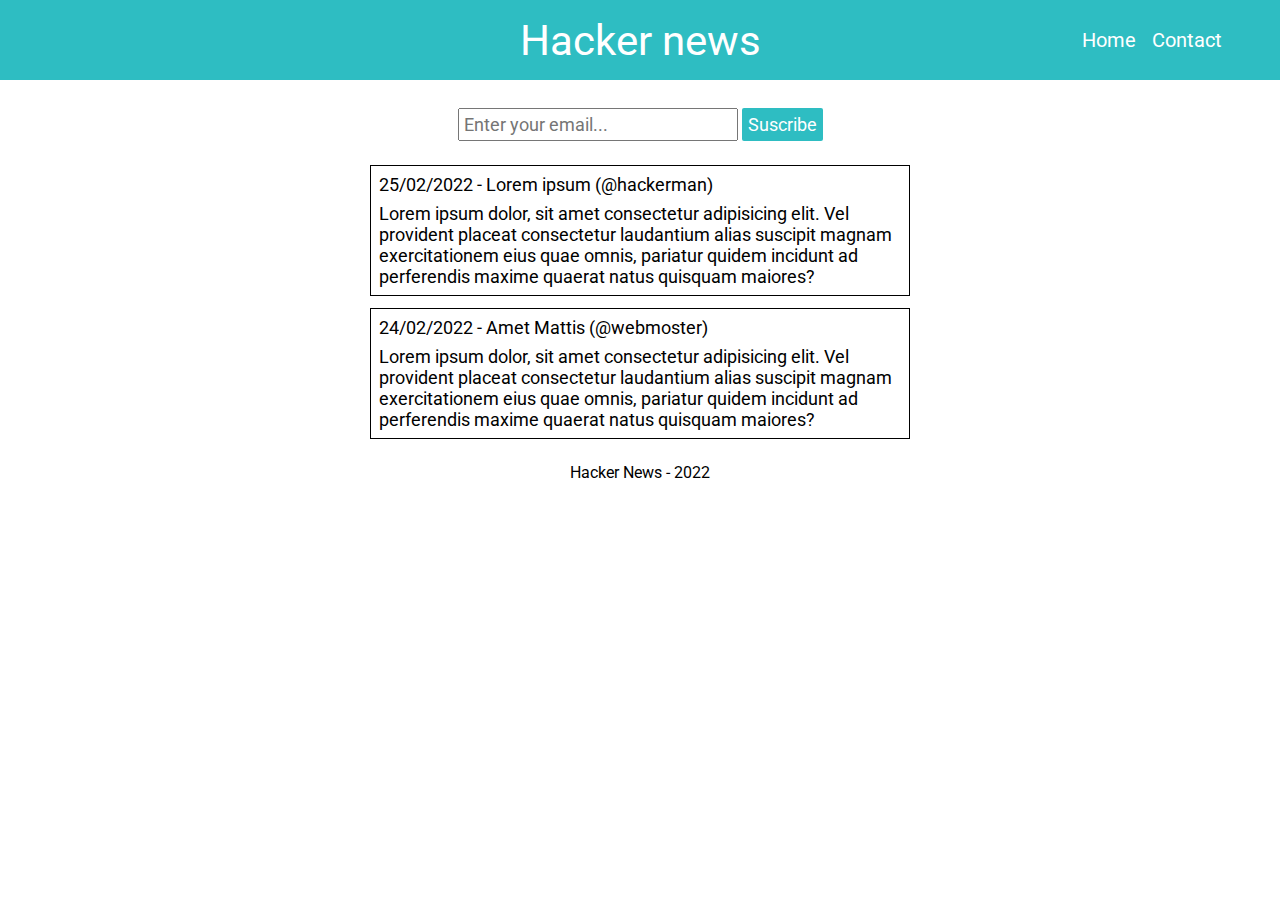
<file: index.html>
<!DOCTYPE html>
<html lang="en">
<head>
    <meta charset="UTF-8">
    <meta http-equiv="X-UA-Compatible" content="IE=edge">
    <meta name="viewport" content="width=device-width, initial-scale=1.0">
    <title>Hacker news</title>
    <link rel="stylesheet" href="css/style.css">
    <link rel="preconnect" href="https://fonts.googleapis.com">
    <link rel="preconnect" href="https://fonts.gstatic.com" crossorigin>
    <link href="https://fonts.googleapis.com/css2?family=Roboto:wght@300;400;500;700&display=swap" rel="stylesheet">
    <link rel="stylesheet" href="css/home.css">
</head>
<body>
    <header class="header-container">
        <nav class="header-nav">
            <div class="ghost">

            </div>
            <p id="title">Hacker news</p>

            <ul class="header-navlist">
                <li class="navlist-item">
                    <a href="index.html">
                        Home
                    </a>
                </li>
                
                <li class="navlist-item">
                    <a href="contact.html">
                        Contact
                    </a>
                </li>
            </ul>

        </nav>
    </header>

    <main class="main-container">

        <section class="suscripcion">
            <input type="text" placeholder="Enter your email..." name="" id="">
            <button>Suscribe</button>
        </section>

        <section class="articulos">
            <article>
                <div class="article-header">
                    25/02/2022 - Lorem ipsum (@hackerman)
                </div>

                <div class="article-body">
                    Lorem ipsum dolor, sit amet consectetur adipisicing elit. Vel provident placeat consectetur laudantium alias suscipit magnam exercitationem eius quae omnis, pariatur quidem incidunt ad perferendis maxime quaerat natus quisquam maiores?
                </div>
            </article>

            <article>
                <div class="article-header">
                    24/02/2022 - Amet Mattis (@webmoster)
                </div>

                <div class="article-body">
                    Lorem ipsum dolor, sit amet consectetur adipisicing elit. Vel provident placeat consectetur laudantium alias suscipit magnam exercitationem eius quae omnis, pariatur quidem incidunt ad perferendis maxime quaerat natus quisquam maiores?
                </div>
            </article>
        </section>

    </main>

    <footer class="footer-container">
        <p> Hacker News - 2022</p>
    </footer>



</body>
</html>
</file>
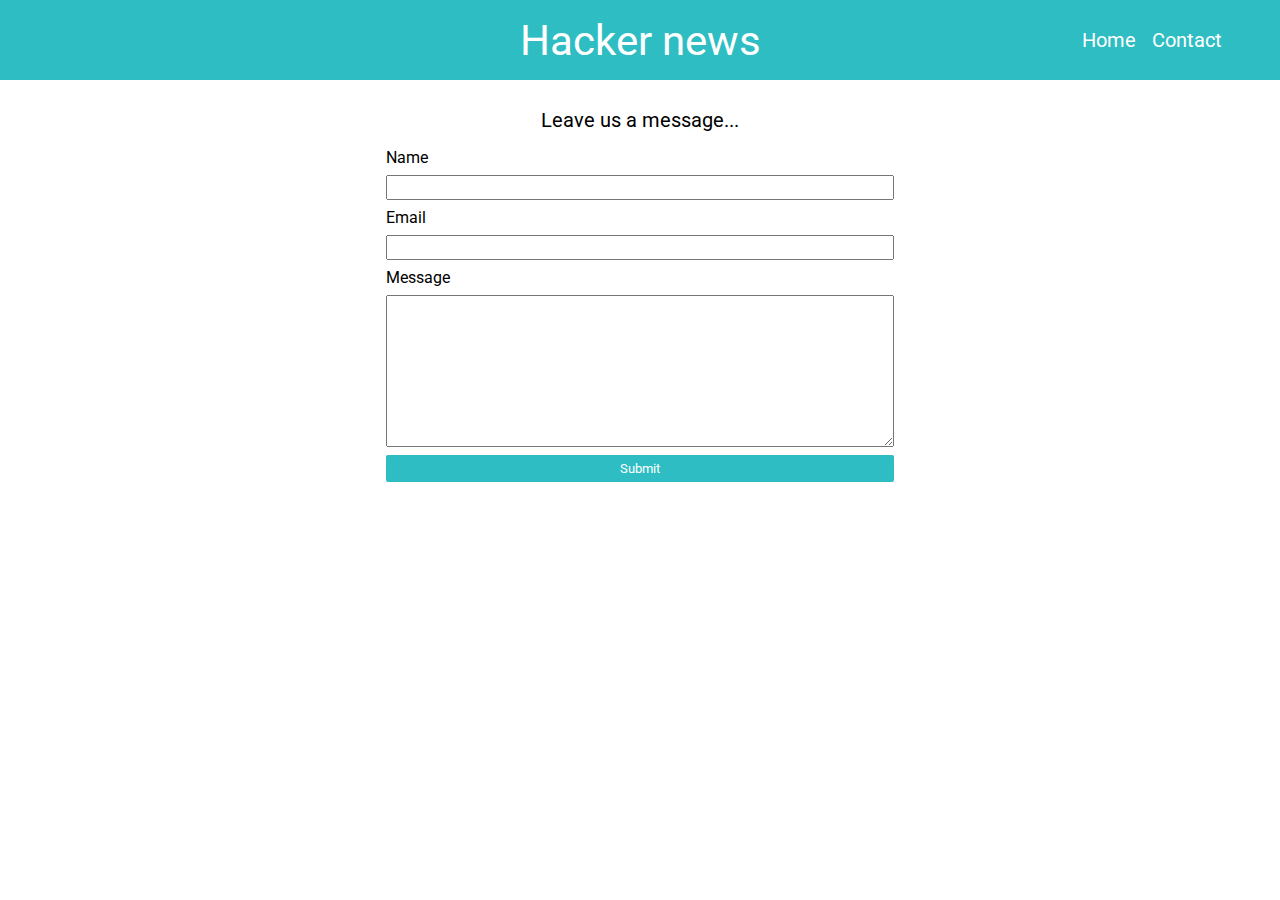
<file: contact.html>
<!DOCTYPE html>
<html lang="en">
<head>
    <meta charset="UTF-8">
    <meta http-equiv="X-UA-Compatible" content="IE=edge">
    <meta name="viewport" content="width=device-width, initial-scale=1.0">
    <title>Hacker news</title>
    <link rel="stylesheet" href="css/style.css">
    <link rel="preconnect" href="https://fonts.googleapis.com">
    <link rel="preconnect" href="https://fonts.gstatic.com" crossorigin>
    <link href="https://fonts.googleapis.com/css2?family=Roboto:wght@300;400;500;700&display=swap" rel="stylesheet">
    <link rel="stylesheet" href="css/contact.css">
</head>
<body>
    <header class="header-container">
        <nav class="header-nav">
            <div class="ghost">

            </div>
            <p id="title">Hacker news</p>

            <ul class="header-navlist">
                <li class="navlist-item">
                    <a href="index.html">
                        Home
                    </a>
                </li>
                
                <li class="navlist-item">
                    <a href="contact.html">
                        Contact
                    </a>
                </li>
            </ul>

        </nav>
    </header>

    <main class="main-container">
        <p id="contact-title">Leave us a message...</p>
        <div class="form-container">
            <label for="">Name</label>
            <input type="text" name="" id="">    
            
            <label for="">Email</label>
            <input type="text" name="" id="">

            <label for="">Message</label>
            <textarea name="" id="" cols="30" rows="10"></textarea>

            <button>Submit</button>
        </div>
    </main>



</body>
</html>
</file>
<file: css/style.css>
*{
    box-sizing: border-box;
    margin: 0;
    padding: 0;
    font-family: 'Roboto', sans-serif;
}

.header-container{
    background-color: rgb(46, 189, 194);
    width: 100%;
    height: 80px;
    display: flex;

}

.header-nav{
    width: 100%;
    display: flex;
    justify-content: space-between;
    align-items: center;
}

.ghost{
    width: 20%;
}

.header-navlist{
    width: 20%;
    text-decoration: none;
    list-style: none;
    display: flex;
    justify-content: center;
}

.navlist-item{
    font-size: 20px;
    margin: 0 8px;
}
.navlist-item a{
    color: white;
    text-decoration: none;
}

.navlist-item a:hover{
    text-decoration: underline;
}

#title{
    font-size: 42px;
    color: white;
}

.main-container{
    display: flex;
    flex-direction: column;
    align-items: center;
    margin-top: 16px;
    padding: 12px 6px;

}
</file>
<file: css/home.css>
.suscripcion *{
    font-size: 18px;
}
.suscripcion input{
    width: 280px;
    padding: 4px;
}

.suscripcion button{
    color: white;
    padding: 6px;
    background-color: rgb(46, 189, 194);
    border: none;
    border-radius: 2px;
    cursor: pointer;

}

.suscripcion button:hover{
    background-color: rgb(37, 161, 165);
}

.articulos{
    margin-top: 12px;
}
.articulos article{
    margin: 12px 0px;
    border: 1px solid black;
    padding: 8px;
    width: 540px;
    font-size: 18px;
}

.article-header{
    margin-bottom: 8px;
}

.footer-container{
    width: 100%;
    display: flex;
    align-items: center;
    justify-content: center;
}
</file>
<file: css/contact.css>
.form-container{
    width: 540px;
    display: flex;
    flex-direction: column;
    padding: 12px;
}

#contact-title{
    font-size: 20px;
}

.form-container button{
    color: white;
    padding: 6px;
    background-color: rgb(46, 189, 194);
    border: none;
    border-radius: 2px;
    cursor: pointer;
}

.form-container button:hover{
    background-color: rgb(37, 161, 165);
}

.form-container *{
    margin: 4px;
}

.form-container input{
    font-size: 18px;
}
</file>
